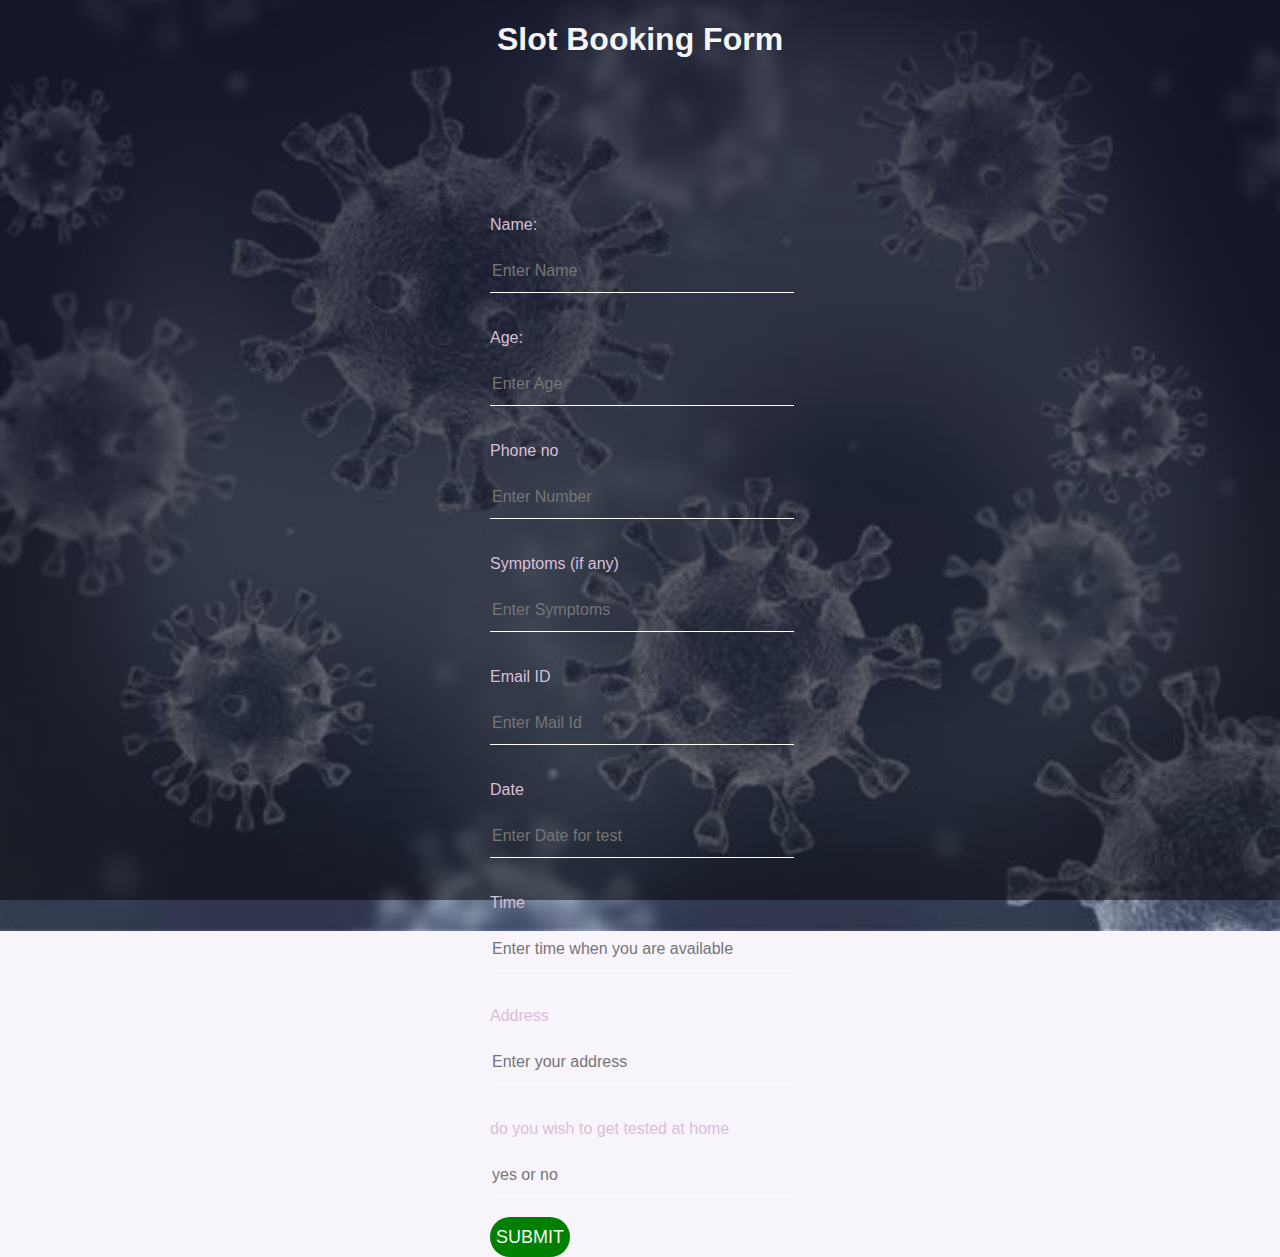
<file: Web development project/B3_mini project execution/index1.html>
<!DOCTYPE html>
<html>
<head>
<title>test booking slot</title>
<link rel="stylesheet" type="text/css" href="style.css">
<script
src="https://code.jquery.com/jquery-3.2.1.min.js"
integrity="sha256-hwg4gsxgFZhOsEEamdOYGBf13FyQuiTwlAQgxVSNgt4="
crossorigin="anonymous">
</script>

</head>
<body>
    <div class="bg"></div>
    <div style="background-image: url('covid.jpg');"></div>
<h1> Slot Booking Form </h1>
<form class="form" method="post" action="insert.php">
<p>Name:</p>
<input type="text" id="name" name="name" placeholder="Enter Name" />
<p>Age:</p>
<input type="text" id="age" name="age" placeholder="Enter Age" />
<p>Phone no</p>
<input type="text" id="Phone" name="Phone" placeholder="Enter Number" />
<p>Symptoms (if any)</p>
<input type="text" id="sym" name="Symptoms" placeholder="Enter Symptoms" />
<p>Email ID</p>
<input type="text" id="Email" name="email" placeholder="Enter Mail Id" />
<p>Date</p>
<input type="text" id="Date" name="Date" placeholder="Enter Date for test" />
<p>Time</p>
<input type="text" id="time" name="time" placeholder="Enter time when you are available" />
<p>Address</p>
<input type="text" id="Address" name="Address" placeholder="Enter your address" />
<p>do you wish to get tested at home</p>
<input type="text" id="test" name="test" placeholder="yes or no" />
<button> SUBMIT </button>
<p id="result"></p>
</form>



<!--jquery and ajax code-->
<script>
$("form").submit(function(e){
e.preventDefault();

$.post(
"insert.php",
{
name: $("#name").val(),
age: $("#age").val(),
Phone: $("#Phone").val(),
sym: $("#sym").val(),
Email: $("#Email").val(),
Date: $("#Date").val(),
time: $("#time").val(),
Address: $("#Address").val(),
test: $("#test").val()
},

function(result)
{
if(result == "success")
{
$("#result").html("Data Inserted Successfully..!");
}
else
{
$("#result").html("Error Occured!");
}
}
);
});
</script>
</body>
<html>
</file>
<file: Web development project/B3_mini project execution/style.css>
body{
    margin: 0;
    padding: 0;
    background-color:rgb(248, 244, 252);
    background-position: center;
    background-repeat: no-repeat;
    background-size:cover;
    font-family: sans-serif;
    display: flex;
    flex-direction: column;
    min-height: 100vh;
    background-image:linear-gradient(rgba(5, 4, 19, 0.678),rgba(0,0,0,0.5)), url('covid.jpg');
    background-repeat: no-repeat;
    background-attachment: fixed;
    background-size: cover;

}
h1{
    color:whitesmoke;
}
.form{
    width: 300px;
    height:500px;
    color: thistle;
    top:50%;
    left:50%;
    position:absolute;
    transform: translate(-50%, -50%);
    padding: 30px;
}
.form input[type="text"]
{
    border: none;
    border-bottom: 1px solid white;
    background: transparent;
    outline: none;
    height: 40px;
    color:white;
    font-size: 16px;

}
.form input{
    width: 100%;
    margin-bottom: 20px;
    color: white;
    
}
.form button
{
    border:none;
    outline: none;
    height: 40px;
    background:green;
    color:whitesmoke;
    cursor:grab;
    font-size: 18px;
    border-radius: 20px;
    text-align: center;
}
.form button:hover{
    background-color: yellow;
    color: blue;
}

a{
width:auto;
height: auto;
color:red;
font-size: 16px;
}
h1{
text-align: center;
}
</file>
